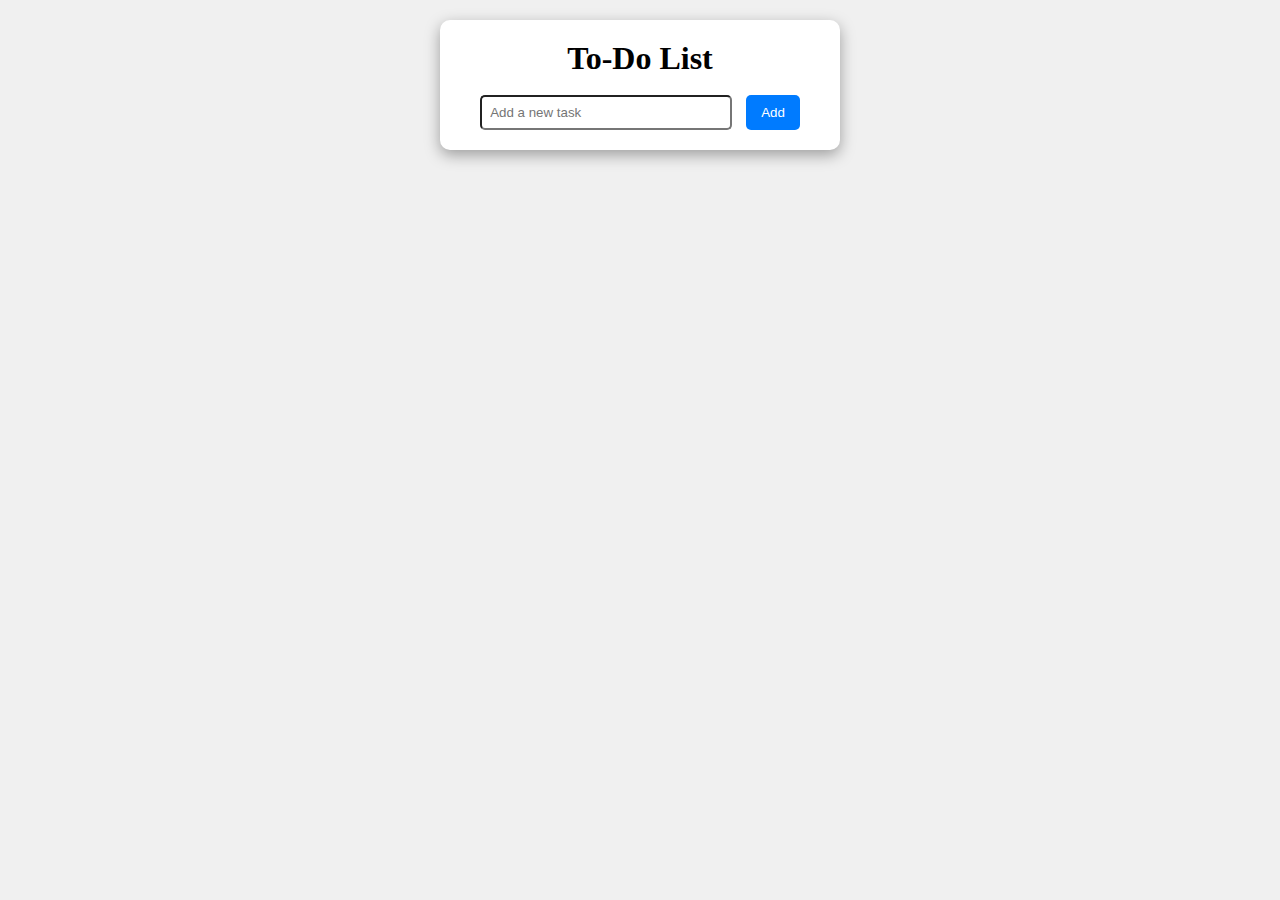
<file: index.html>
<!DOCTYPE html>
<html lang="en">

<head>
    <meta charset="UTF-8">
    <meta name="viewport" content="width=device-width, initial-scale=1.0">
    <title>Todo List</title>
    <link rel="stylesheet" href="style.css">
</head>

<body>

    <div class="todo-container">
        <h1>To-Do List</h1>
        <br>

        <input type="text" id="task" placeholder="Add a new task">

        <button id="addTask">Add</button>

        <ul id="taskList">
            <!-- Task list will be added here with DOM manipulation -->
         <!-- <li></li> -->
        </ul>
    </div>

    <script src="script.js"></script>

</body>

</html>
</file>
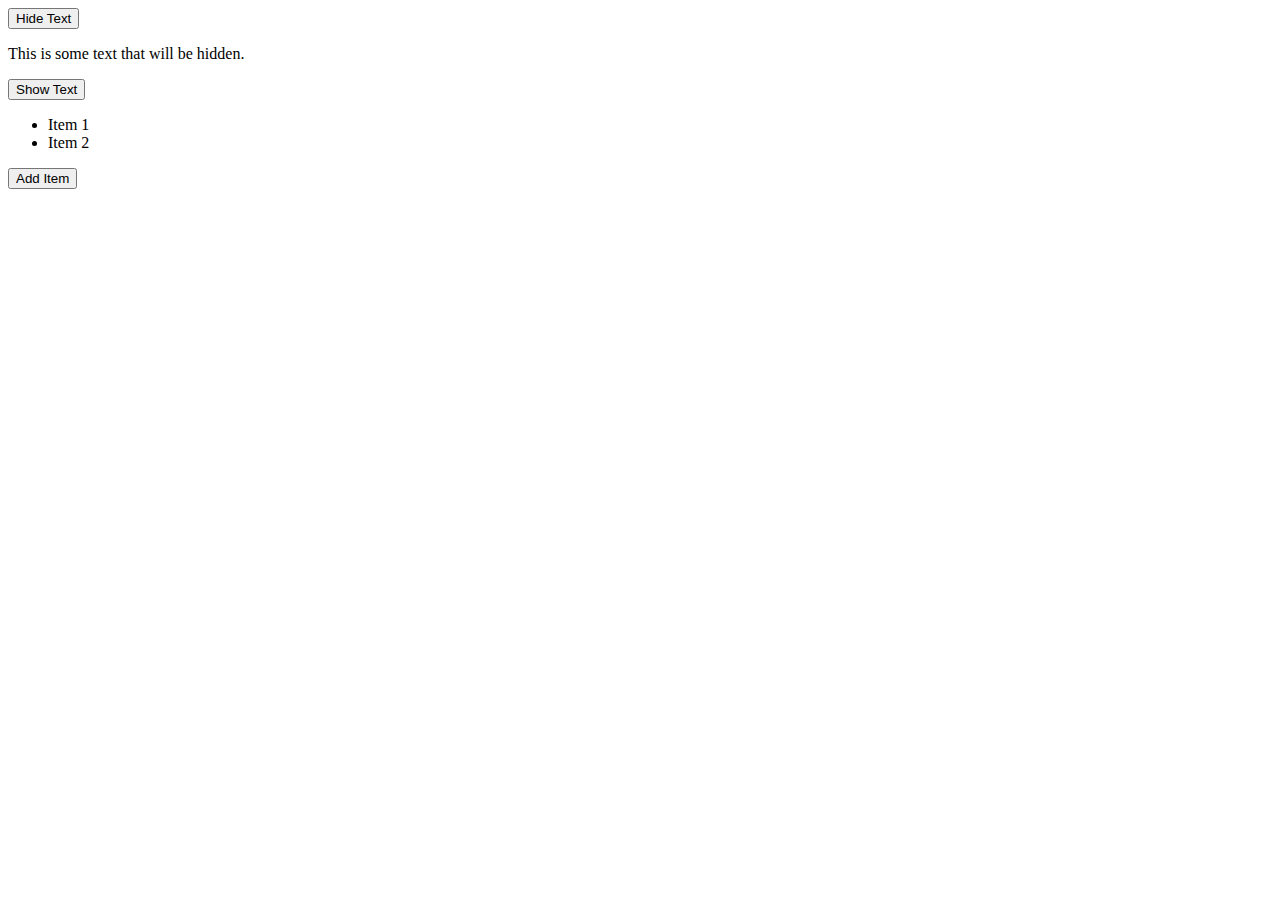
<file: example.html>
<!DOCTYPE html>
<html lang="en">
<head>
    <meta charset="UTF-8">
    <meta name="viewport" content="width=device-width, initial-scale=1.0">
    <title>Document</title>
</head>
<body>
    <button id="hide-button">Hide Text</button>
    <p id="text">This is some text that will be hidden.</p>
    <button id="show-button">Show Text</button>


<ul id="my-list">
    <li>Item 1</li>
    <li>Item 2</li>

</ul>
<button id="add-item">Add Item</button>


<script>
    document.getElementById("hide-button").addEventListener("click", function() {
        // document.getElementById("text").style.display = "none";
        document.getElementById("text").style.visibility = "hidden";
    });

    document.getElementById("show-button").addEventListener("click", function() {
        document.getElementById("text").style.visibility = "visible";
    })

    document.getElementById("add-item").addEventListener("click", function() {
        let newItem = document.createElement("li");
        newItem.innerText = "New Item";
        document.getElementById("my-list").appendChild(newItem);
    });


</script>
</body>
</html>
</file>
<file: style.css>
* {
    padding: 0;
    margin: 0;
    box-sizing: border-box;
}

body {
    background-color: #F0F0F0;
    text-align: center;
}

.todo-container {
    width: 400px;
    padding: 20px;
    background-color: white;
    margin: 0 auto;
    border-radius: 10px;
    box-shadow: rgba(0, 0, 0, 0.35) 0px 5px 15px;
    margin-top: 20px;
}

#task {
    width: 70%;
    padding: 8px;
    border-radius: 5px;
}

#addTask {
    background-color: #007BFF;
    color: white;
    border: none;
    padding: 10px 15px;
    border-radius: 5px;
    margin-left: 10px;
    cursor: pointer;
}

ul {
    list-style: none;
    padding: 0;
}

li {

    display: flex;
    justify-content: space-between;
    background-color: #F9F9F9;
    border: 1px solid gray;
    padding: 8px;
    border-radius: 7px;
    margin-top: 5px;

}

#delete-btn {
    color: red;
    cursor: pointer;
}
</file>
